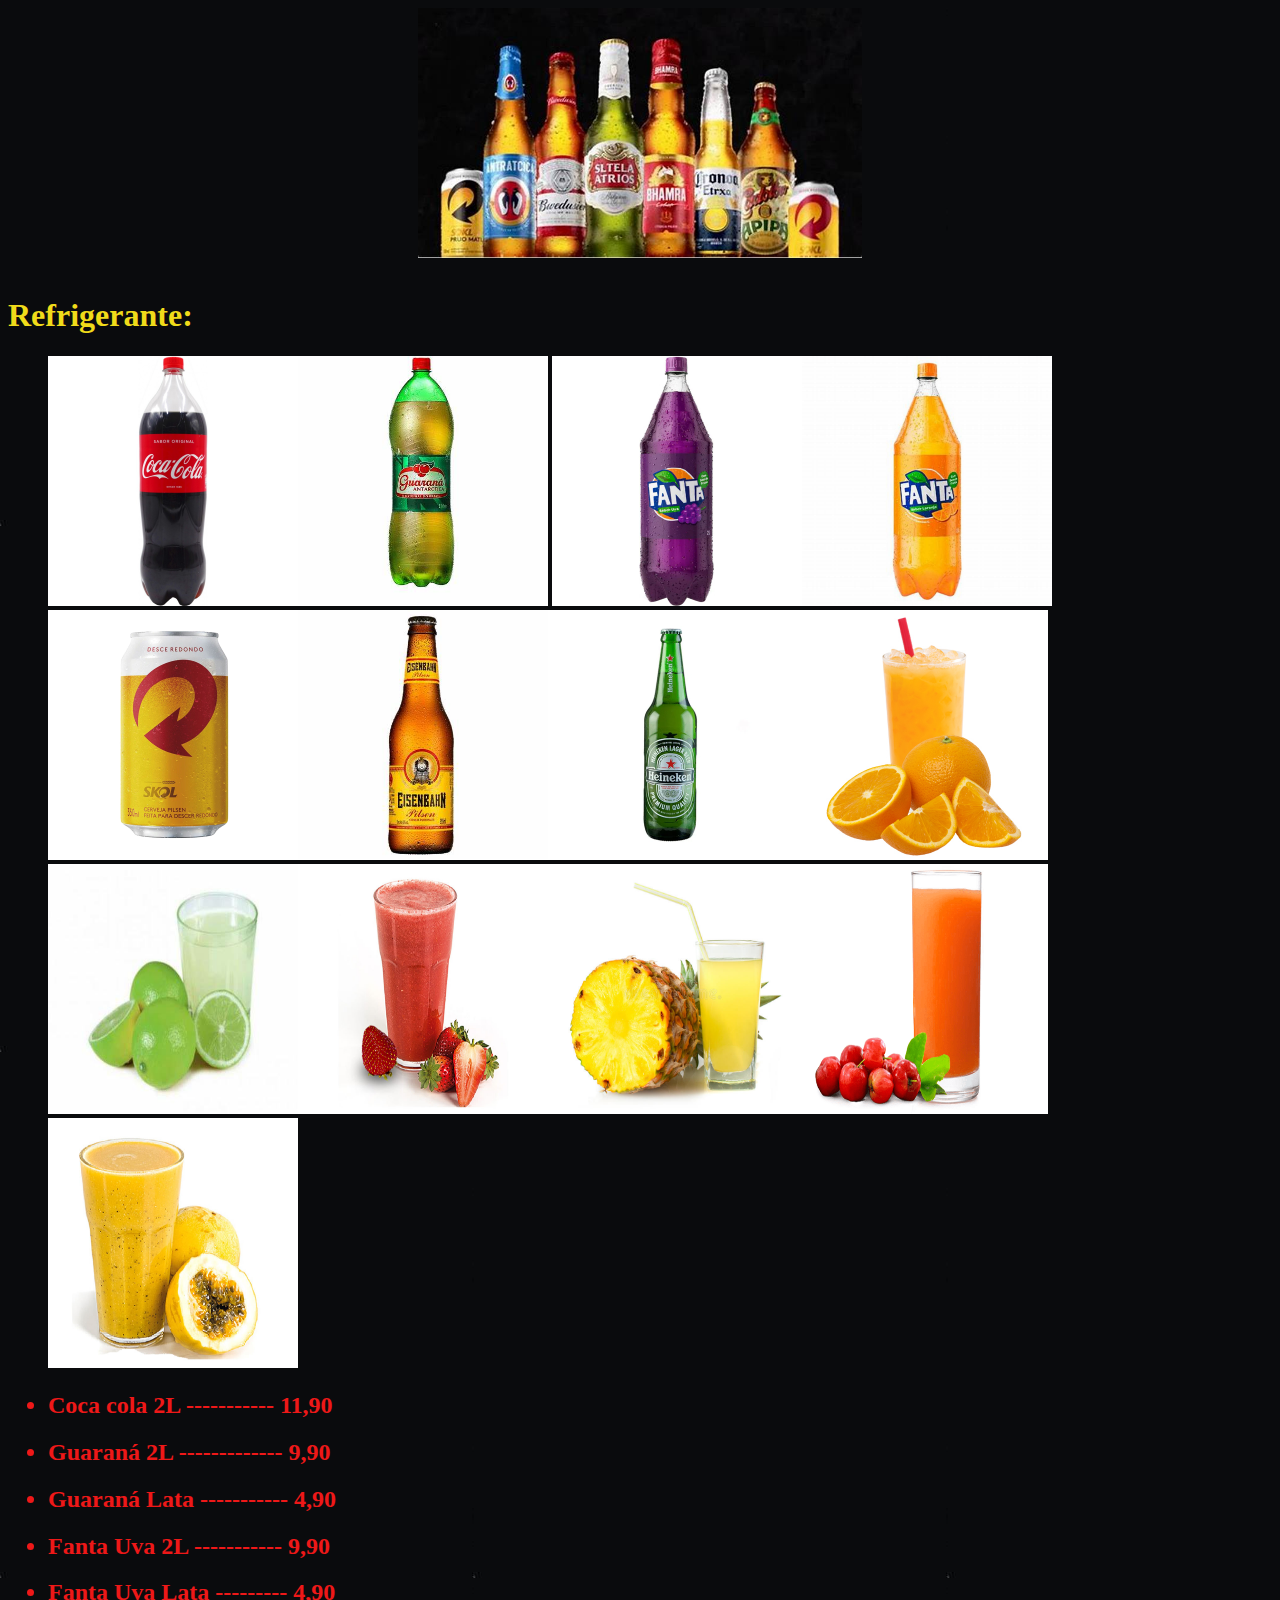
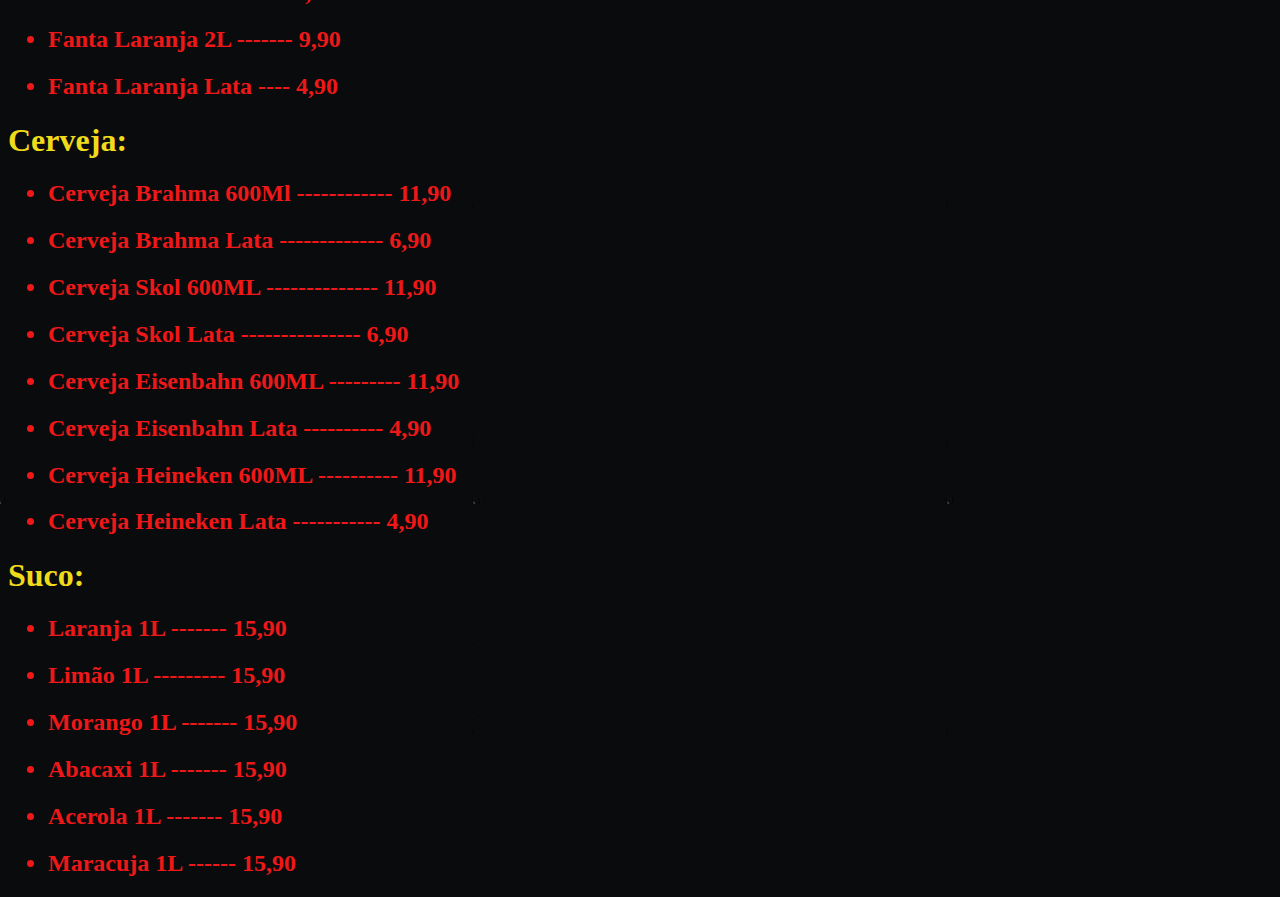
<file: bebida.html>
<!DOCTYPE html>
<html lang="pt-br">

<head>
    <meta charset="UTF-8">
    <meta http-equiv="X-UA-Compatible" content="IE=edge">
    <meta name="viewport" content="width=device-width, initial-scale=1.0">
    <title>Bebida</title>
    <link rel="stylesheet" href="bebida.css">
</head>

<body background="img/OIP (3).jpg">
    <div class="foto">
        <img src="img/OIP (4).jpg" alt="" height="250px">
    </div>
    
        <div class="part1"><br>
            <h1>Refrigerante:</h1>
            <ul>
                <div class="p2">
                    <img src="img/R (5).jpg" alt="" width="250px" height="250px"><img src="img/OIP (5).jpg" alt="" width="250px" height="250px"> <img src="img/R.jpg" alt="" width="250px" height="250px"><img src="img/OIP (6).jpg" alt="" width="250px" height="250px" ><img src="img/lata de skol.jpg" alt=""
                    width="250px" height="250pxs"><img src="img/OIP (7).jpg" alt="" width="250px"
                    height="250px"><img src="img/310785-Cerveja-Heineken-600ml.webp" alt="" width="250px" height="250px"><img src="img/R (6).jpg" alt="" width="250px" height="250px">
                    <img src="img/OIP (8).jpg" alt="" width="250px" height="250px"><img src="img/R (4).jpg" alt="" width="250px" height="250px"><img src="img/R (7).jpg" alt="" width="250px" height="250px"><img src="img/R (2).png" alt="" width="250px" height="250px"><img src="img/R (8).jpg" alt="" width="250px" height="250px">
                    </h2>

                    <h2>
                        <li>Coca cola 2L ----------- 11,90 </li>
                    </h2>       
                </div>

                <div class="p3">
                    
                </div>

                <div class="p4">
                    
                    <h2>
                        <li>Guaraná 2L ------------- 9,90 </li>
                           
                    </h2>
                </div>

                <div class="p5">
                    <h2>
                        <li>Guaraná Lata ----------- 4,90</li>
                    </h2>
                </div>

                <div class="p6">
                    <h2>
                        <li>Fanta Uva 2L ----------- 9,90 </li>
                    </h2>
                </div>

                <div class="p7">
                    <h2>
                        <li>Fanta Uva Lata --------- 4,90 </li>
                    </h2>
                </div>

                <div class="p8">
                    <h2>
                        <li>Fanta Laranja 2L ------- 9,90 </li>
                    </h2>
                </div>

                <div class="p9">
                    <h2>
                        <li>Fanta Laranja Lata ---- 4,90 </li>
                    </h2>
                </div>

            </ul>
            <h1>Cerveja:</h1>
            <ul>
                <div class="10">
                    <h2>
                        <li>Cerveja Brahma 600Ml ------------ 11,90 </li>
                    </h2>
                </div>

                <div class="11">
                    <h2>
                        <li>Cerveja Brahma Lata ------------- 6,90 </li>
                    </h2>
                </div>

                <div class="12">
                    <h2>
                        <li>Cerveja Skol 600ML -------------- 11,90 </li>
                    </h2>
                </div>

                <div class="13">
                    <h2>
                        <li>Cerveja Skol Lata --------------- 6,90 </li>
                    </h2>
                </div>

                <div class="14">
                    <h2>
                        <li>Cerveja Eisenbahn 600ML --------- 11,90 </li>
                    </h2>
                </div>

                <div class="15">
                    <h2>
                        <li>Cerveja Eisenbahn Lata ---------- 4,90 </li>
                    </h2>
                </div>

                <div class="16">
                    <h2>
                        <li>Cerveja Heineken 600ML ---------- 11,90 </li>
                    </h2>
                </div>

                <h2>
                    <li>Cerveja Heineken Lata ----------- 4,90 </li>
                </h2>

            </ul>
            <h1>Suco:</h1>
            <ul>
                <div class="17">
                    <h2>
                        <li>Laranja 1L ------- 15,90</li>
                    </h2>
                </div>

                <div class="18">
                    <h2>
                        <li>Limão 1L --------- 15,90</li>
                    </h2>
                </div>

                <div class="19">
                    <h2>
                        <li>Morango 1L ------- 15,90</li>
                    </h2>
                </div>

                <div class="20">
                    <h2>
                        <li>Abacaxi 1L ------- 15,90</li>
                    </h2>
                </div>

                <div class="21">
                    <h2>
                        <li>Acerola 1L ------- 15,90</li>
                    </h2>
                </div>

                <div class="22">
                    <h2>
                        <li>Maracuja 1L ------ 15,90</li>
                </div>
            </ul>
        </div>

    </div>

</body>

</html>
</file>
<file: bebida.css>
.foto {
    display: flex;
    justify-content: center;
    align-items: center;
}

h1 {
    color: rgb(240, 219, 26);
    font-family: cursive;
}

p {
    color: azure;
}

h2 {
    color: rgb(238, 24, 24);
    font-family: cursive;
}

.container {
    width: 80%;
    display: flex;
    justify-content: center;
    align-items: center;
    margin: 10%;
}
</file>
